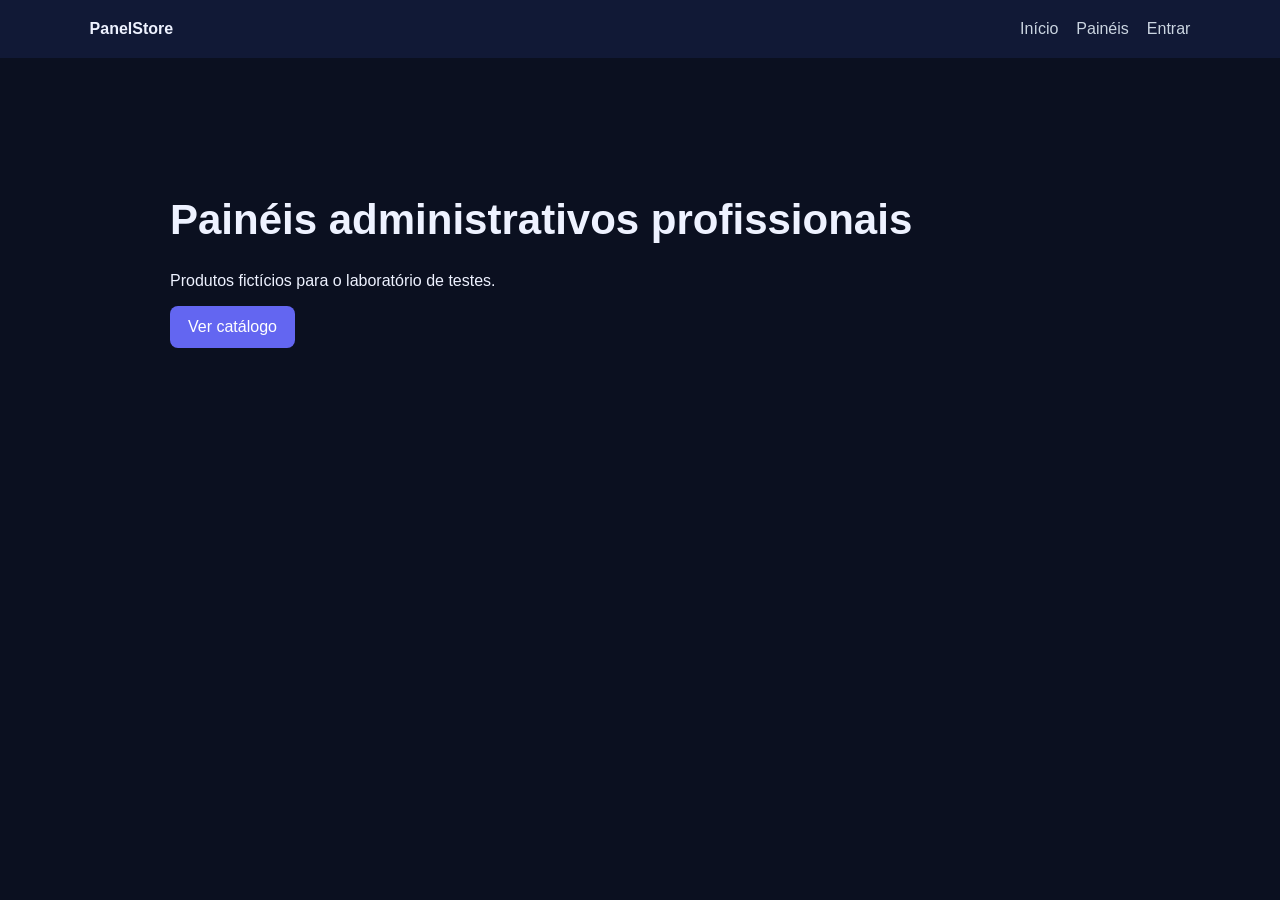
<file: index.html>
<!doctype html>
<html lang="pt-BR"><head><meta charset="utf-8"><meta name="viewport" content="width=device-width,initial-scale=1">
<title>PanelStore</title><link rel="stylesheet" href="/style.css"></head>
<body><header><b>PanelStore</b><nav><a href="/">Início</a><a href="/catalogo.html">Painéis</a><a href="/login.html">Entrar</a></nav></header>
<main class="hero"><h1>Painéis administrativos profissionais</h1><p>Produtos fictícios para o laboratório de testes.</p><a class="btn" href="/catalogo.html">Ver catálogo</a></main></body></html>
</file>
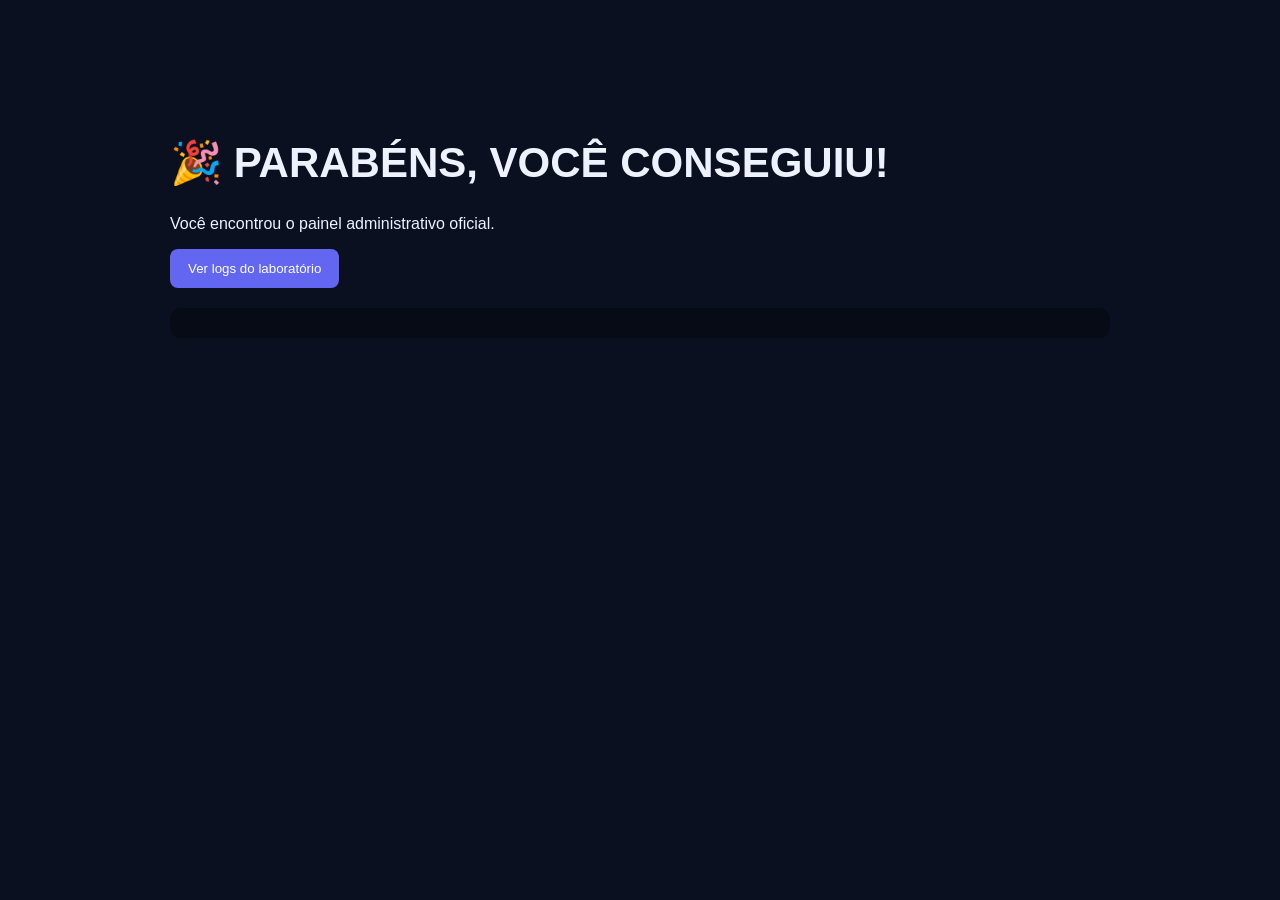
<file: admin.html>
<!doctype html><html lang="pt-BR"><head><meta charset="utf-8"><meta name="viewport" content="width=device-width,initial-scale=1"><title>Admin</title><link rel="stylesheet" href="/style.css"></head>
<body><main class="hero"><h1>🎉 PARABÉNS, VOCÊ CONSEGUIU!</h1><p>Você encontrou o painel administrativo oficial.</p><button onclick="loadLogs()">Ver logs do laboratório</button><pre id="logs"></pre></main>
<script>async function loadLogs(){const r=await fetch("/api/logs",{headers:{Authorization:"Bearer "+localStorage.token}});logs.textContent=JSON.stringify(await r.json(),null,2)}</script></body></html>
</file>
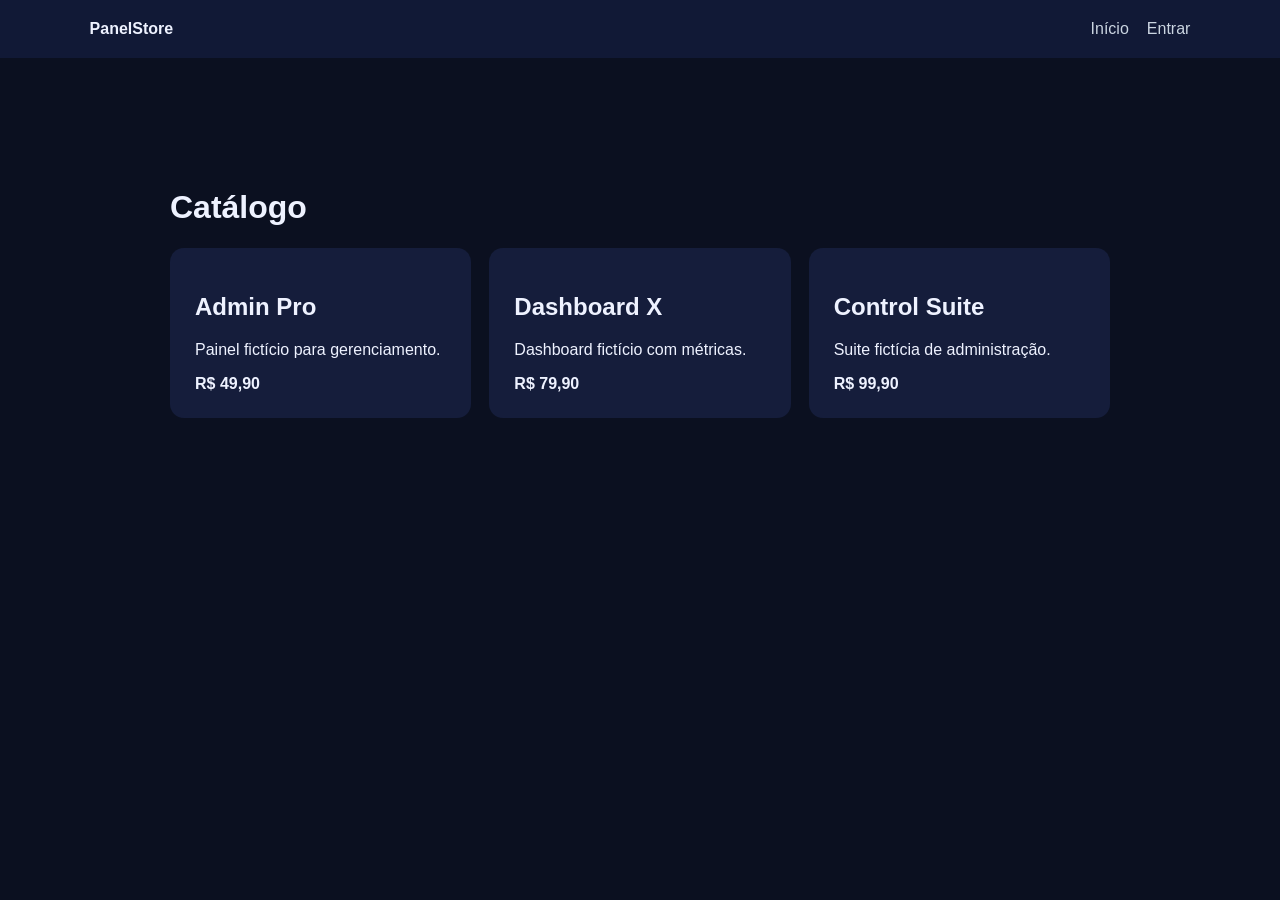
<file: catalogo.html>
<!doctype html><html lang="pt-BR"><head><meta charset="utf-8"><meta name="viewport" content="width=device-width,initial-scale=1"><title>Catálogo</title><link rel="stylesheet" href="/style.css"></head>
<body><header><b>PanelStore</b><nav><a href="/">Início</a><a href="/login.html">Entrar</a></nav></header><main><h1>Catálogo</h1><div class="grid">
<article><h2>Admin Pro</h2><p>Painel fictício para gerenciamento.</p><strong>R$ 49,90</strong></article>
<article><h2>Dashboard X</h2><p>Dashboard fictício com métricas.</p><strong>R$ 79,90</strong></article>
<article><h2>Control Suite</h2><p>Suite fictícia de administração.</p><strong>R$ 99,90</strong></article>
</div></main></body></html>
</file>
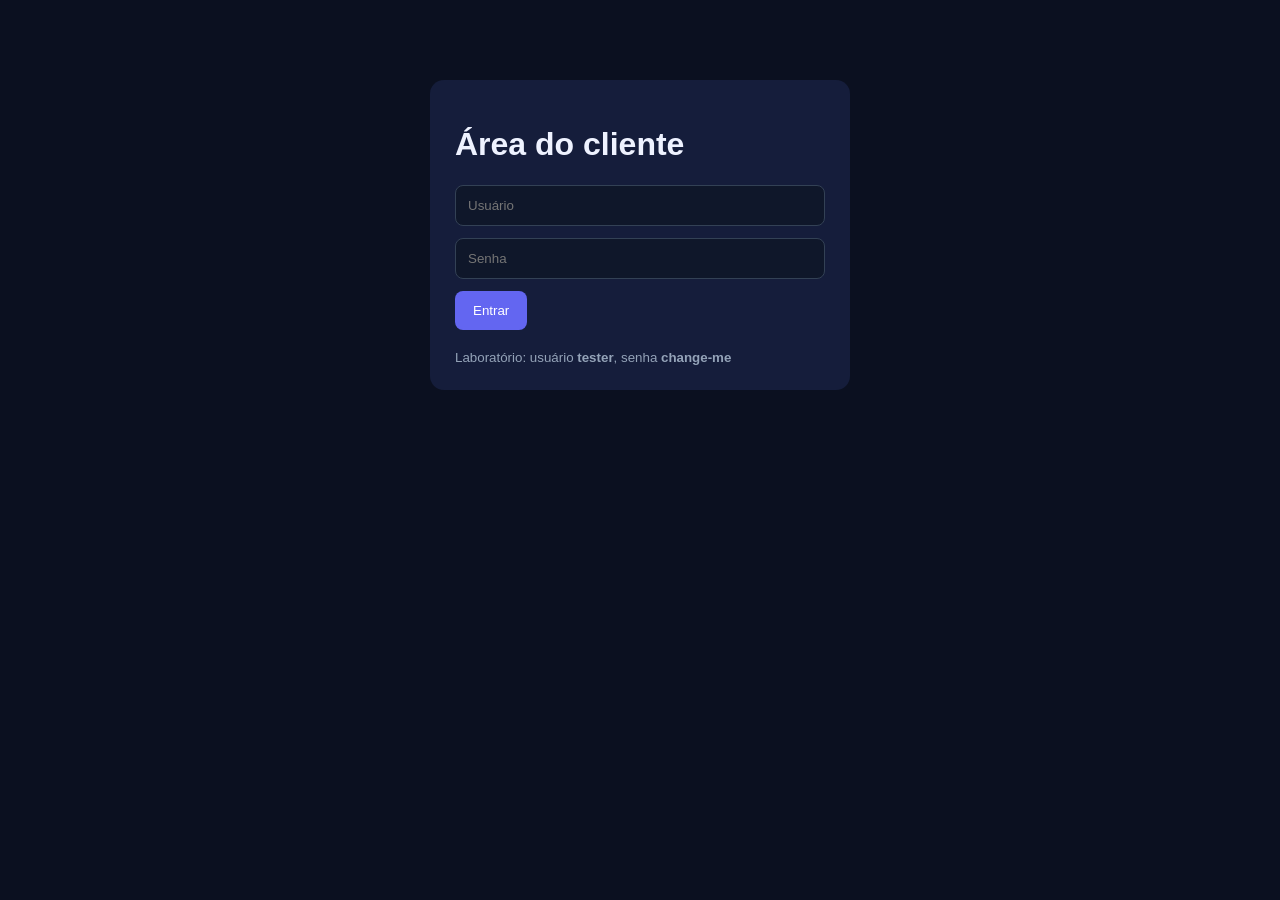
<file: login.html>
<!doctype html><html lang="pt-BR"><head><meta charset="utf-8"><meta name="viewport" content="width=device-width,initial-scale=1"><title>Login</title><link rel="stylesheet" href="/style.css"></head>
<body><main class="card"><h1>Área do cliente</h1><form id="f"><input name="username" placeholder="Usuário" required><input name="password" type="password" placeholder="Senha" required><button>Entrar</button></form><p id="msg"></p><small>Laboratório: usuário <b>tester</b>, senha <b>change-me</b></small></main>
<script>f.onsubmit=async e=>{e.preventDefault();const r=await fetch("/login",{method:"POST",headers:{"Content-Type":"application/json"},body:JSON.stringify(Object.fromEntries(new FormData(f)))});const d=await r.json();if(d.ok){localStorage.token=d.token;msg.textContent="Login realizado."}else msg.textContent=d.error}</script></body></html>
</file>
<file: style.css>
*{box-sizing:border-box}body{margin:0;font-family:Arial,sans-serif;background:#0b1020;color:#eef2ff}header{display:flex;justify-content:space-between;align-items:center;padding:20px 7%;background:#111936}nav a{color:#cbd5e1;margin-left:18px;text-decoration:none}.hero,main{max-width:1000px;margin:80px auto;padding:30px}.hero h1{font-size:42px}.btn,button{display:inline-block;background:#6366f1;color:white;border:0;border-radius:8px;padding:12px 18px;text-decoration:none;cursor:pointer}.grid{display:grid;grid-template-columns:repeat(auto-fit,minmax(220px,1fr));gap:18px}.grid article,.card{background:#151d3b;padding:25px;border-radius:14px}.card{max-width:420px;margin:80px auto}.card input{display:block;width:100%;padding:12px;margin:12px 0;border-radius:8px;border:1px solid #334155;background:#0f172a;color:white}pre{white-space:pre-wrap;text-align:left;background:#070b16;padding:15px;border-radius:10px;margin-top:20px}small{display:block;margin-top:20px;color:#94a3b8}
</file>
